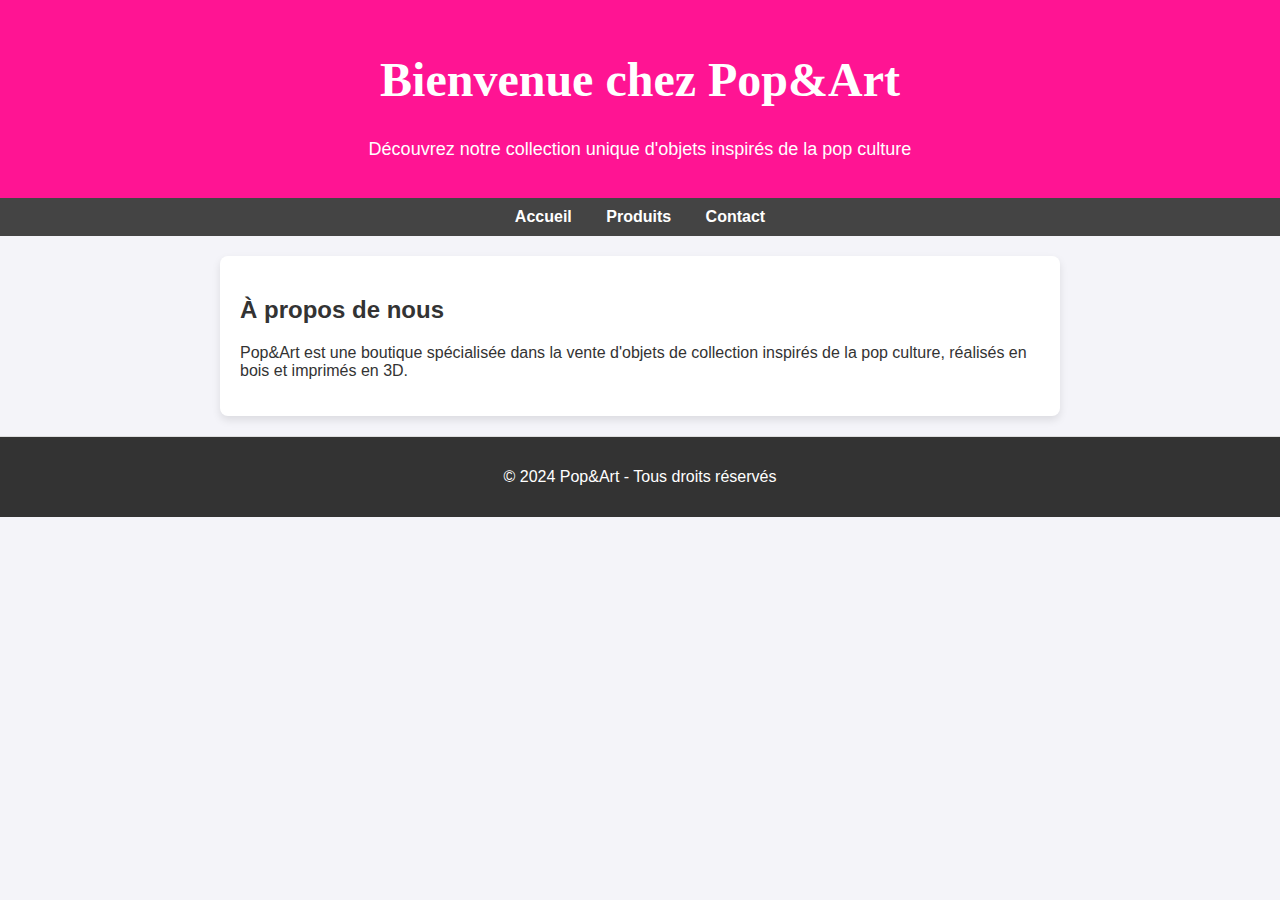
<file: index.html>
<!DOCTYPE html>
<html lang="fr">
<head>
    <meta charset="UTF-8">
    <meta name="viewport" content="width=device-width, initial-scale=1.0">
    <title>Pop&Art - Accueil</title>
    <link rel="stylesheet" href="style.css">
</head>
<body>
    <header>
        <h1>Bienvenue chez Pop&Art</h1>
        <p>Découvrez notre collection unique d'objets inspirés de la pop culture</p>
    </header>

    <nav>
        <ul>
            <li><a href="index.html">Accueil</a></li>
            <li><a href="produits.html">Produits</a></li>
            <li><a href="contact.html">Contact</a></li>
        </ul>
    </nav>

    <section class="about-section">
        <h2>À propos de nous</h2>
        <p>Pop&Art est une boutique spécialisée dans la vente d'objets de collection inspirés de la pop culture, réalisés en bois et imprimés en 3D.</p>
    </section>

    <!-- Ligne en bas du contenu -->
    <div class="bottom-line"></div>

    <footer>
        <p>&copy; 2024 Pop&Art - Tous droits réservés</p>
    </footer>
</body>
</html>
</file>
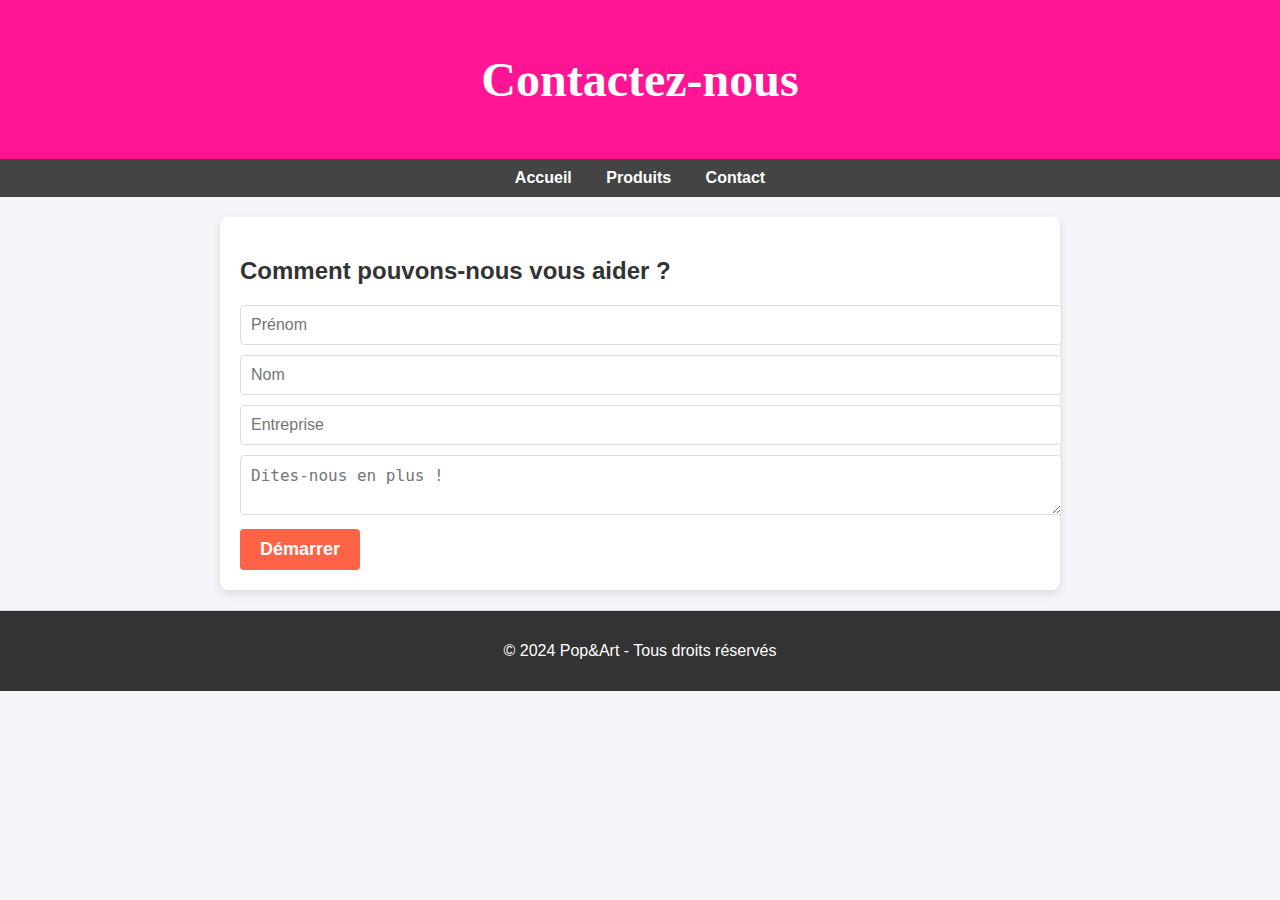
<file: contact.html>
<!DOCTYPE html>
<html lang="fr">
<head>
    <meta charset="UTF-8">
    <meta name="viewport" content="width=device-width, initial-scale=1.0">
    <title>Pop&Art - Contact</title>
    <link rel="stylesheet" href="style.css">
</head>
<body>
    <header>
        <h1>Contactez-nous</h1>
    </header>

    <nav>
        <ul>
            <li><a href="index.html">Accueil</a></li>
            <li><a href="produits.html">Produits</a></li>
            <li><a href="contact.html">Contact</a></li>
        </ul>
    </nav>

    <section class="contact-section">
        <h2>Comment pouvons-nous vous aider ?</h2>
        <form class="contact-form" action="#" method="post">
            <input type="text" name="first_name" placeholder="Prénom" required>
            <input type="text" name="last_name" placeholder="Nom" required>
            <input type="text" name="company" placeholder="Entreprise">
            <textarea name="message" placeholder="Dites-nous en plus !" required></textarea>
            <button type="submit">Démarrer</button>
        </form>
    </section>

    <!-- Ligne en bas du contenu -->
    <div class="bottom-line"></div>

    <footer>
        <p>&copy; 2024 Pop&Art - Tous droits réservés</p>
    </footer>
</body>
</html>
</file>
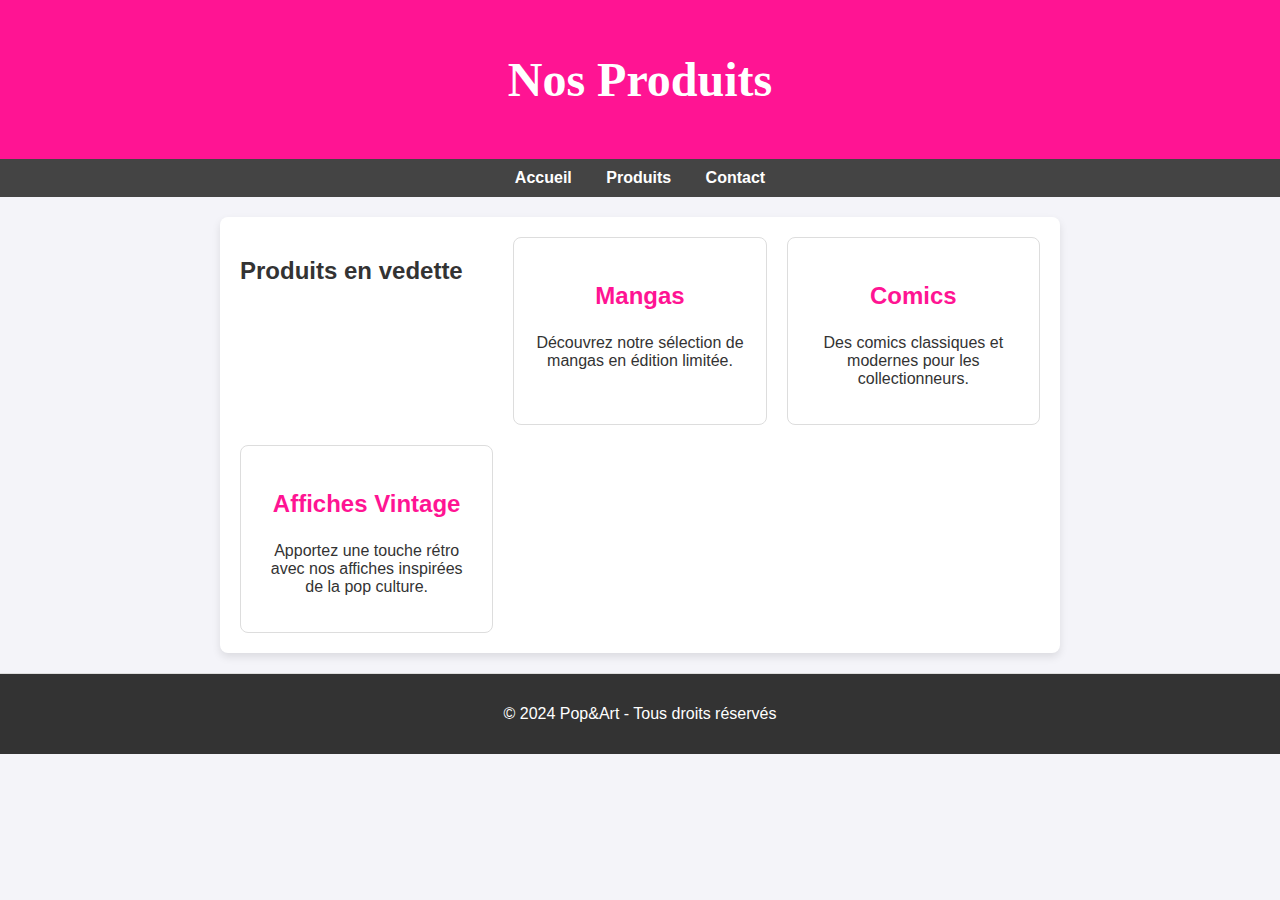
<file: produits.html>
<!DOCTYPE html>
<html lang="fr">
<head>
    <meta charset="UTF-8">
    <meta name="viewport" content="width=device-width, initial-scale=1.0">
    <title>Pop&Art - Produits</title>
    <link rel="stylesheet" href="style.css">
</head>
<body>
    <header>
        <h1>Nos Produits</h1>
    </header>

    <nav>
        <ul>
            <li><a href="index.html">Accueil</a></li>
            <li><a href="produits.html">Produits</a></li>
            <li><a href="contact.html">Contact</a></li>
        </ul>
    </nav>

    <section class="product-grid">
        <h2>Produits en vedette</h2>
        <div class="product-card">
            <h3>Mangas</h3>
            <p>Découvrez notre sélection de mangas en édition limitée.</p>
        </div>
        <div class="product-card">
            <h3>Comics</h3>
            <p>Des comics classiques et modernes pour les collectionneurs.</p>
        </div>
        <div class="product-card">
            <h3>Affiches Vintage</h3>
            <p>Apportez une touche rétro avec nos affiches inspirées de la pop culture.</p>
        </div>
    </section>

    <!-- Ligne en bas du contenu -->
    <div class="bottom-line"></div>

    <footer>
        <p>&copy; 2024 Pop&Art - Tous droits réservés</p>
    </footer>
</body>
</html>
</file>
<file: style.css>
/* Style global */
body {
    font-family: Arial, sans-serif;
    background-color: #f4f4f9;
    color: #333;
    margin: 0;
    padding: 0;
}

/* En-tête */
header {
    text-align: center;
    padding: 20px;
    background-color: #FF1493;
    color: #ffffff;
}

header h1 {
    font-family: 'Bangers', cursive;
    font-size: 48px;
}

header p {
    font-size: 18px;
}

/* Navigation */
nav {
    background-color: #444;
    text-align: center;
    padding: 10px;
}

nav ul {
    list-style-type: none;
    padding: 0;
    margin: 0;
}

nav ul li {
    display: inline;
    margin: 0 15px;
}

nav ul li a {
    color: #ffffff;
    text-decoration: none;
    font-weight: bold;
}

nav ul li a:hover {
    color: #FFD700;
}

/* Sections principales */
.about-section, .contact-section, .product-grid {
    max-width: 800px;
    margin: 20px auto;
    padding: 20px;
    background-color: #ffffff;
    border-radius: 8px;
    box-shadow: 0 4px 8px rgba(0, 0, 0, 0.1);
}

/* Grille de produits */
.product-grid {
    display: grid;
    grid-template-columns: repeat(auto-fit, minmax(250px, 1fr));
    gap: 20px;
}

/* Cartes produits */
.product-card {
    background-color: #ffffff;
    border: 1px solid #ddd;
    border-radius: 8px;
    padding: 20px;
    text-align: center;
}

.product-card h3 {
    font-size: 24px;
    color: #FF1493;
}

/* Contact form */
.contact-form input,
.contact-form textarea {
    width: 100%;
    padding: 10px;
    border: 1px solid #ddd;
    border-radius: 4px;
    font-size: 16px;
    margin-bottom: 10px;
}

.contact-form button {
    background-color: #FF6347;
    color: #ffffff;
    border: none;
    padding: 10px 20px;
    font-size: 18px;
    font-weight: bold;
    border-radius: 4px;
    cursor: pointer;
}

.contact-form button:hover {
    background-color: #FF4500;
}

/* Ligne horizontale en bas du contenu */
.bottom-line {
    border-top: 1px solid #ddd;
    margin-top: 20px;
    width: 100%;
}

/* Pied de page */
footer {
    text-align: center;
    padding: 15px;
    background-color: #333;
    color: white;
}
</file>
